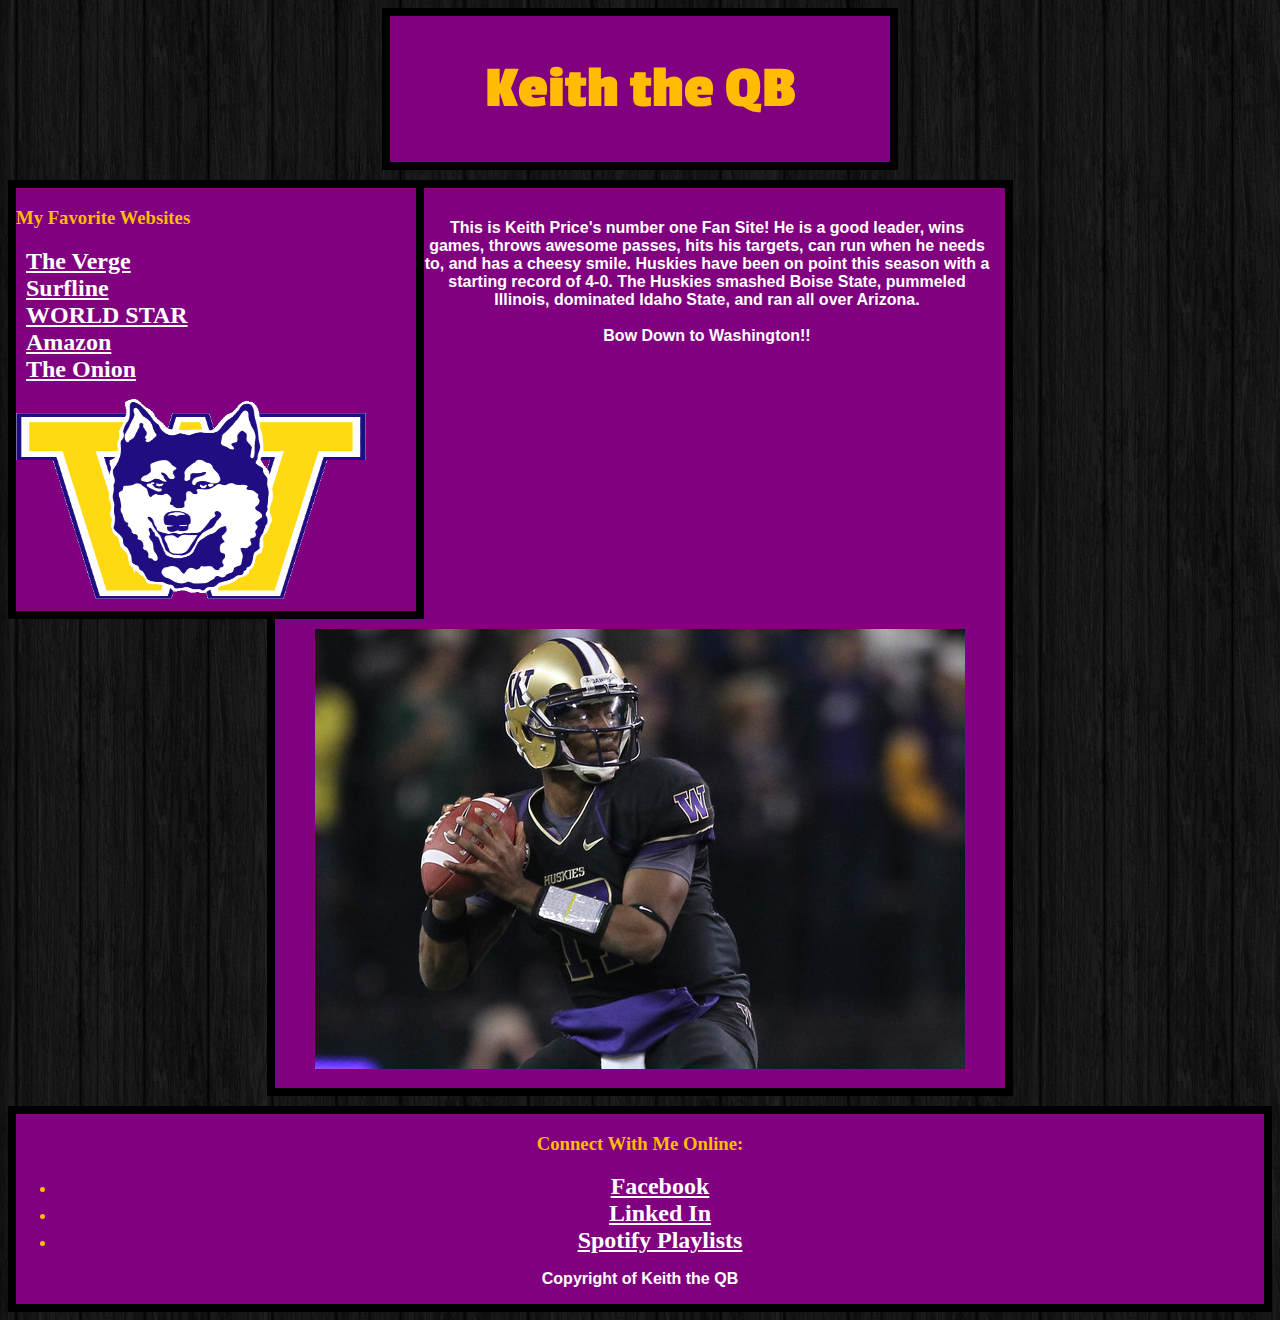
<file: introToCss.html>
<!DOCTYPE html>
	<head> 
		<title> Keith the QB  </title>
		<link rel="stylesheet" type="text/css" href="test.css" />
		<link href='http://fonts.googleapis.com/css?family=Passion+One' rel='stylesheet' type='text/css'>
	</head>

	<body>
		<div id = "Header">
			<h1> Keith the QB </h1>
		</div>
		
		<div id = "LeftNav">
			<h3> My Favorite Websites </h3>
			<ul>
				<li><a href="https://www.theverge.com">The Verge</a></li>
				<li><a href="https://www.surfline.com">Surfline</a></li>
				<li><a href="https://www.worldstarhiphop">WORLD STAR</a></li>
				<li><a href="https://www.amazon.com">Amazon</a></li>
				<li><a href="https://www.theonion.com">The Onion</a></li>
			</ul>
			<img src="icon.gif" width="350px" height="200px">
		</div>
		
		<div id = "Content">
			<p> This is Keith Price's number one Fan Site! He is a good leader, wins games, throws awesome passes, hits his targets, can run when he needs to, and has a cheesy smile. Huskies have been on point this season with a starting record of 4-0. The Huskies smashed Boise State, pummeled Illinois, dominated Idaho State, and ran all over Arizona. <br /><br /> <span id="bow">Bow Down to Washington!!</span></p>
			<img src="price.jpg">
		</div>
		
		<div id = "Footer">
			<h3>Connect With Me Online:</h3>
			<ul>
				<li><a href="https://www.Facebook.com">Facebook</a></li>
				<li><a href="https://www.Linkedin.com">Linked In</a></li>
				<li><a href="https://www.Spotify.com">Spotify Playlists</a></li>
			</ul>
			<p>Copyright of Keith the QB</p>
		</div>

	</body>

</html>
</file>
<file: test.css>
body{
	background-image: url('dark_wood.png');
}

p{
	font-weight: bold;
	color: white;
	font-family: "Arial";
}

h3{

}

li{

}

a{
	color: white;
	font-weight: bold;
	font-size: 24px;
	list-style-type: none;
}

#Header{
	width: 500px;
	margin-left: auto;
	margin-right: auto;
	margin-bottom: 10px;
	border: solid 8px black;
	background-color: purple;
}

#Header h1{
	text-align: center;
	font-size: 60px;
	font-family: "Passion One";
	color: #FFBC00;
	font-weight: bold;
}

#LeftNav{
	width: 400px;
	border: solid 8px black;
	margin: 0px auto 10px auto;
	float: left;
	padding-bottom: 8px;
	color: #FFBC00;
	background-color: purple;
}

#LeftNav image{

}

#LeftNav ul{
	list-style-type: none;
	padding-left: 10px;
}

#LeftNav h3{

}

#Content{
	width: 700px;
	border: solid 8px black;
	margin: 0px auto 10px auto;
	padding: 15px;
	color: #FFBC00;
	background-color: purple;
	text-align: center;
}

#Footer{
	color: #FFBC00;
	border: solid 8px black;
	background-color: purple;
	list-style-type: none;
	text-align: center;
}
</file>
